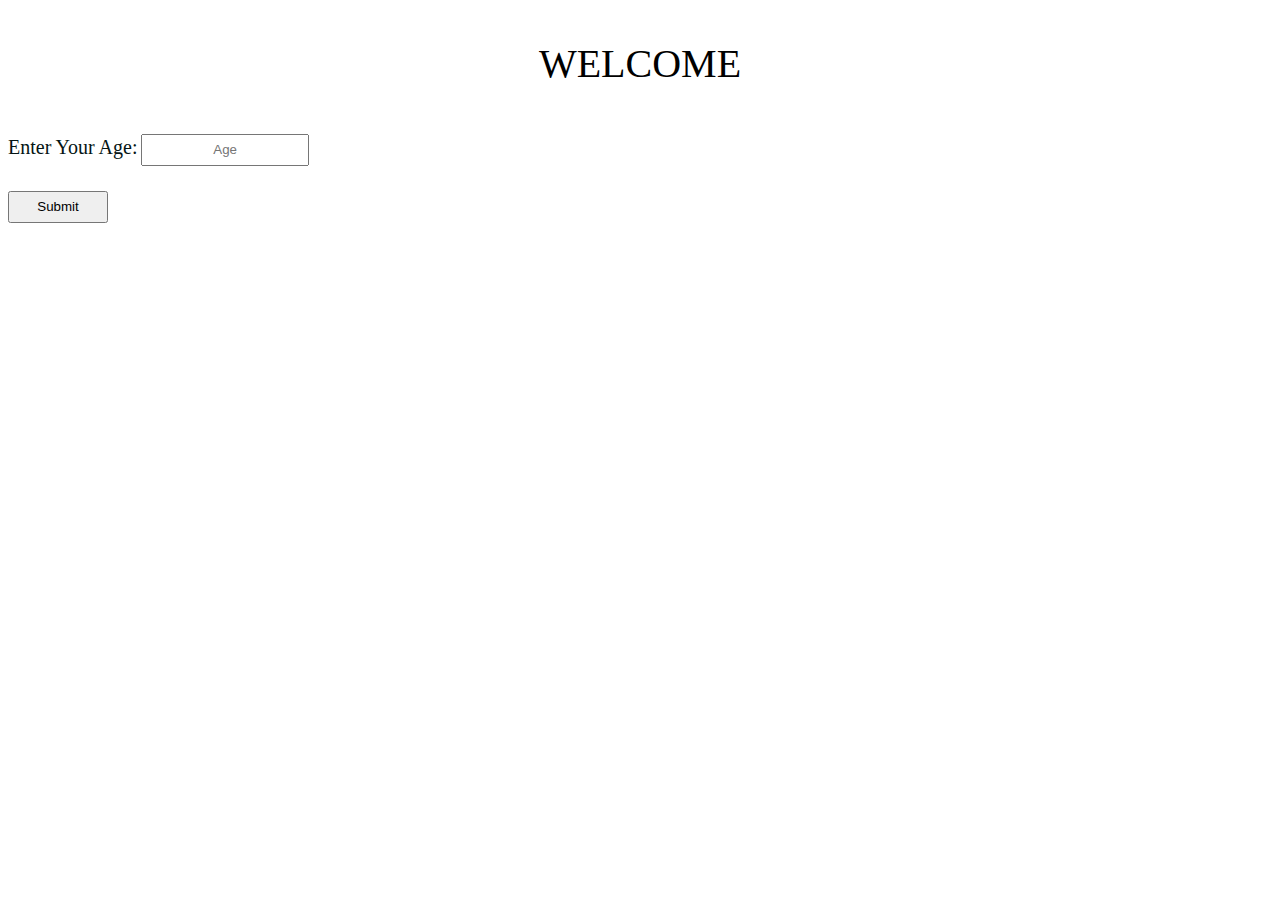
<file: Age_Aauthenticater/index.html>
<!DOCTYPE html>
<html lang="en">
<head>
    <meta charset="UTF-8">
    <meta name="viewport" content="width=device-width, initial-scale=1.0">
    <title>Age_Authenticator</title>
    <link rel="stylesheet" href="styles.css">
</head>
<body>
    <p id="my0">WELCOME</p>
    <label id="mylabel" >Enter Your Age:</label>
    <input type="text" id="myinput" placeholder="Age"><br><br>
    <button id="mybtn">Submit</button><br>
    

    <script src="script.js"></script>
</body>
</html>
</file>
<file: Age_Aauthenticater/styles.css>
#my0{
    text-align: center;
    font-size: 40px;
    color: rgb(0, 0, 0);
}

#mylabel{
    text-align: center;
    font-size: 20px;
    color: #051515;
    font-family: 'segoe UI';
    font-weight: 500;
}

#myinput{
   text-align: center;
   margin: 0.5em auto;
   padding: 0.5em;
   color: #000000;
   cursor: pointer;
   width: 150px;
}

#mybtn{
    display: block;
    text-align: center;
    padding: 0.5em;
    color: #000000;
    cursor: pointer;
    width: 100px;
}
</file>
